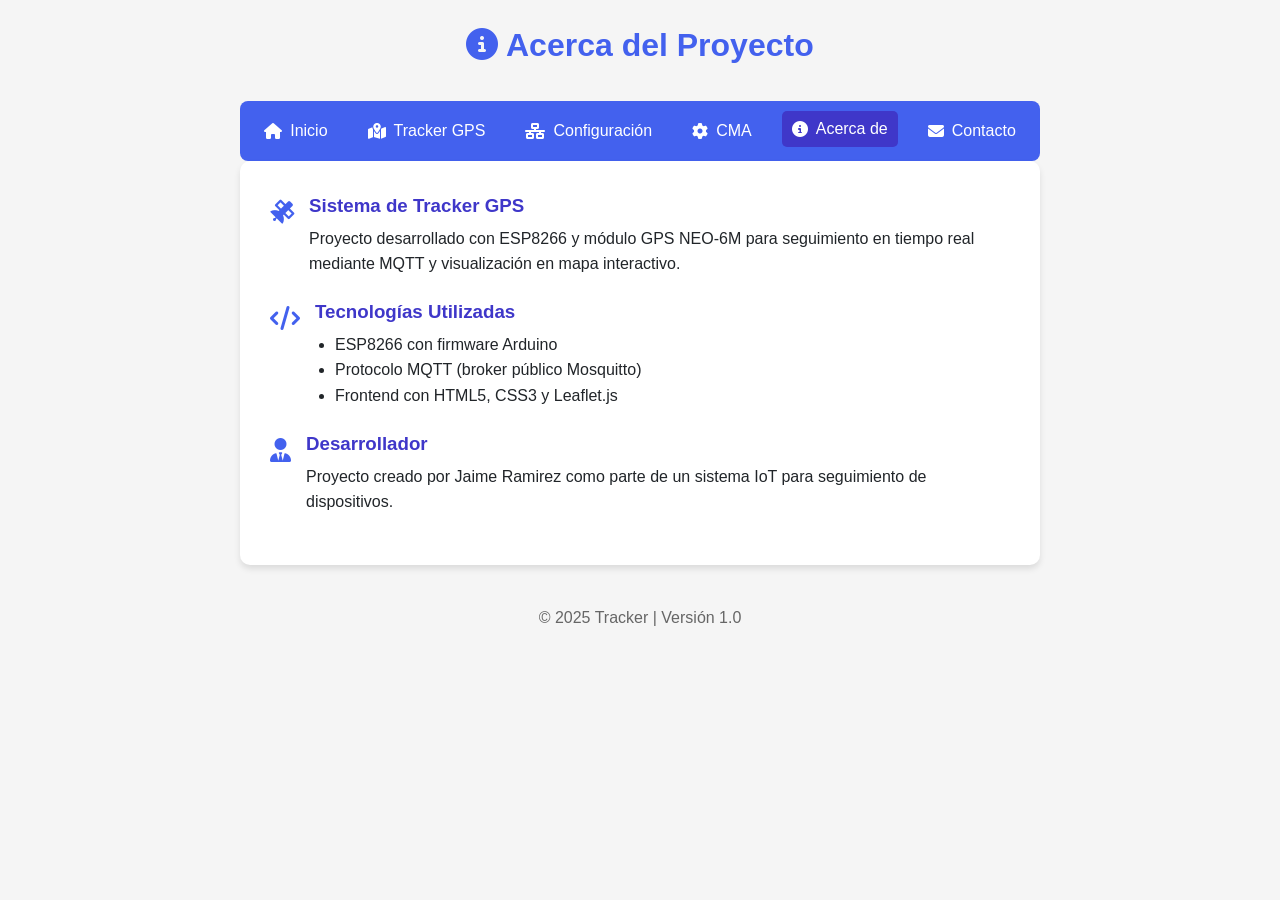
<file: about.html>
<!DOCTYPE html>
<html lang="es">
<head>
    <meta charset="UTF-8">
    <meta name="viewport" content="width=device-width, initial-scale=1.0">
    <title>Acerca de - Tracker </title>
    <!-- Mismos estilos que en index.html -->
    <link rel="stylesheet" href="https://cdnjs.cloudflare.com/ajax/libs/font-awesome/6.4.0/css/all.min.css">
    <style>
        :root {
            --primary: #4361ee;
            --secondary: #3f37c9;
            --light: #f8f9fa;
            --dark: #212529;
        }
        
        * {
            margin: 0;
            padding: 0;
            box-sizing: border-box;
            font-family: 'Segoe UI', Tahoma, Geneva, Verdana, sans-serif;
        }
        
        body {
            background-color: #f5f5f5;
            color: var(--dark);
            line-height: 1.6;
            padding: 20px;
        }
        
         .container {
            max-width: 800px;
            margin: 0 auto;
        }
        
        header {
            text-align: center;
            margin-bottom: 30px;
        }
        
        h1 {
            color: var(--primary);
            margin-bottom: 15px;
        }
        
        nav {
            background: var(--primary);
            padding: 12px;
            border-radius: 8px;
            display: flex;
            flex-wrap: wrap;
            justify-content: center;
            gap: 10px 20px;
        }
        
        nav a {
            color: white;
            text-decoration: none;
            font-weight: 500;
            display: flex;
            align-items: center;
            gap: 8px;
            padding: 5px 10px;
            border-radius: 5px;
            transition: background 0.3s;
        }
        
        nav a:hover, nav a.active {
            background: var(--secondary);
            transform: translateY(-2px);
        }        
        
        nav a i {
            font-size: 1rem;
        }
        
        .about-card {
            background: white;
            border-radius: 10px;
            padding: 30px;
            box-shadow: 0 4px 6px rgba(0,0,0,0.1);
        }
        
        .feature {
            display: flex;
            align-items: flex-start;
            margin-bottom: 20px;
        }
        
        .feature-icon {
            font-size: 24px;
            color: var(--primary);
            margin-right: 15px;
            margin-top: 3px;
        }
        
        .feature-text h3 {
            color: var(--secondary);
            margin-bottom: 5px;
        }
        
        footer {
            text-align: center;
            margin-top: 40px;
            color: #666;
        }
        
        @media (max-width: 600px) {
            nav a {
                display: block;
                margin: 10px 0;
                text-align: center;
            }
            
            .about-card {
                padding: 20px;
            }
        }
    </style>
</head>
<body>
    <div class="container">
        <header>
            <h1><i class="fas fa-info-circle"></i> Acerca del Proyecto</h1>
        </header>
        
        <nav>
            <a href="main.html"><i class="fas fa-home"></i> Inicio</a>
            <a href="gps.html"><i class="fas fa-map-marked-alt"></i> Tracker GPS</a>
            <a href="config.html"><i class="fas fa-network-wired"></i> Configuración</a>
            <a href="control.html"><i class="fas fa-cog"></i> CMA</a>
            <a href="about.html" class="active"><i class="fas fa-info-circle"></i> Acerca de</a>
            <a href="contact.html"><i class="fas fa-envelope"></i> Contacto</a>
        </nav>
        
        <div class="about-card">
            <div class="feature">
                <div class="feature-icon">
                    <i class="fas fa-satellite"></i>
                </div>
                <div class="feature-text">
                    <h3>Sistema de Tracker GPS</h3>
                    <p>Proyecto desarrollado con ESP8266 y módulo GPS NEO-6M para seguimiento en tiempo real mediante MQTT y visualización en mapa interactivo.</p>
                </div>
            </div>
            
            <div class="feature">
                <div class="feature-icon">
                    <i class="fas fa-code"></i>
                </div>
                <div class="feature-text">
                    <h3>Tecnologías Utilizadas</h3>
                    <ul style="margin-left: 20px;">
                        <li>ESP8266 con firmware Arduino</li>
                        <li>Protocolo MQTT (broker público Mosquitto)</li>
                        <li>Frontend con HTML5, CSS3 y Leaflet.js</li>
                    </ul>
                </div>
            </div>
            
            <div class="feature">
                <div class="feature-icon">
                    <i class="fas fa-user-tie"></i>
                </div>
                <div class="feature-text">
                    <h3>Desarrollador</h3>
                    <p>Proyecto creado por Jaime Ramirez como parte de un sistema IoT para seguimiento de dispositivos.</p>
                </div>
            </div>
        </div>
        
        <footer>
            <p>© 2025 Tracker | Versión 1.0</p>
        </footer>
    </div>
</body>
</html>
</file>
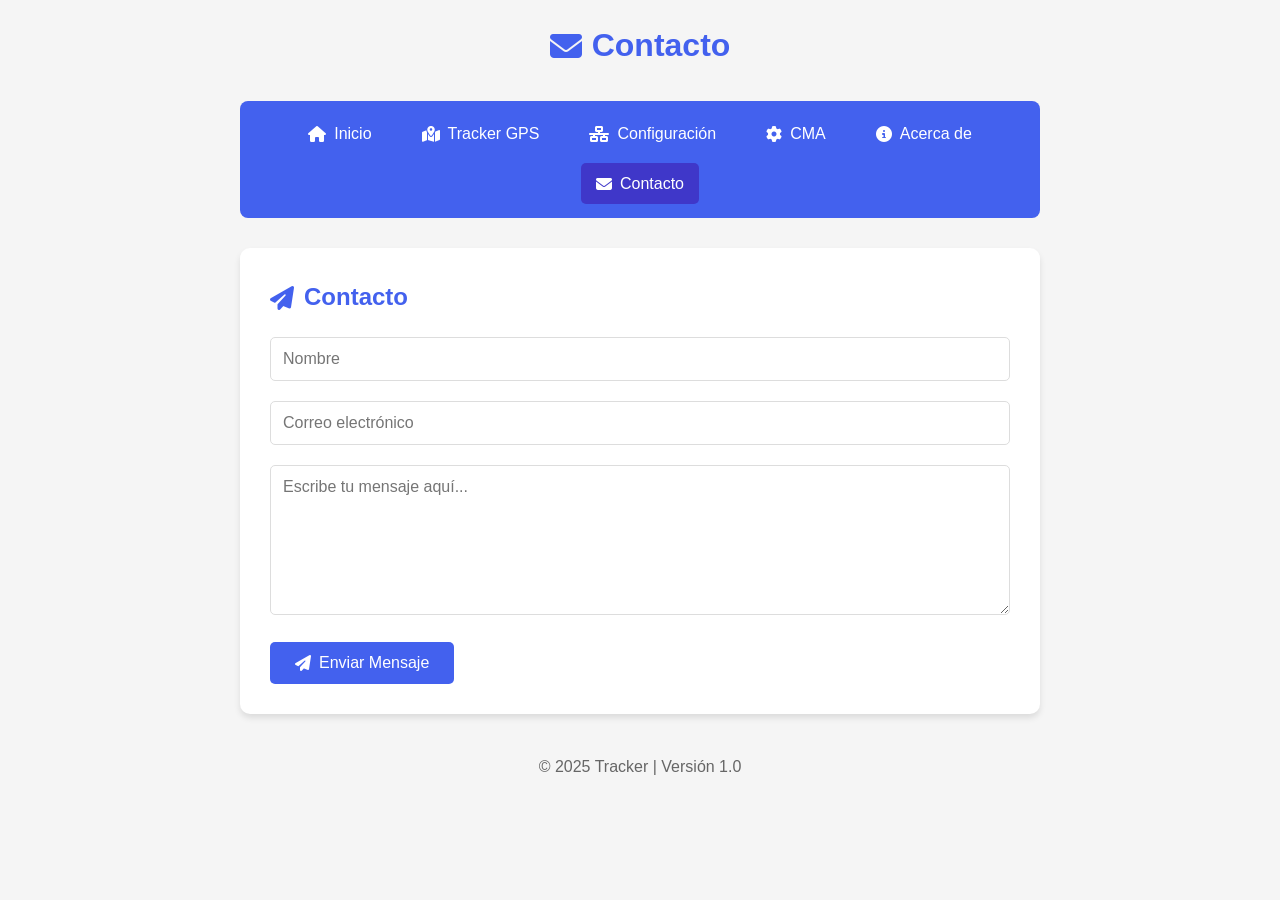
<file: contact.html>
<!DOCTYPE html>
<html lang="es">
<head>
    <meta charset="UTF-8">
    <meta name="viewport" content="width=device-width, initial-scale=1.0">
    <title>Contacto - Tracker</title>
    <link rel="stylesheet" href="https://cdnjs.cloudflare.com/ajax/libs/font-awesome/6.4.0/css/all.min.css">
    <style>
        :root {
            --primary: #4361ee;
            --secondary: #3f37c9;
            --light: #f8f9fa;
            --dark: #212529;
        }
        
        * {
            margin: 0;
            padding: 0;
            box-sizing: border-box;
            font-family: 'Segoe UI', Tahoma, Geneva, Verdana, sans-serif;
        }
        
        body {
            background-color: #f5f5f5;
            color: var(--dark);
            line-height: 1.6;
            padding: 20px;
        }
        
        .container {
            max-width: 800px;
            margin: 0 auto;
        }
        
        header {
            text-align: center;
            margin-bottom: 30px;
        }
        
        h1 {
            color: var(--primary);
            margin-bottom: 15px;
            display: flex;
            align-items: center;
            justify-content: center;
            gap: 10px;
        }
        
        nav {
            background: var(--primary);
            padding: 12px;
            border-radius: 8px;
            display: flex;
            flex-wrap: wrap;
            justify-content: center;
            gap: 10px 20px;
            margin-bottom: 30px;
        }
        
        nav a {
            color: white;
            text-decoration: none;
            font-weight: 500;
            display: flex;
            align-items: center;
            gap: 8px;
            padding: 8px 15px;
            border-radius: 5px;
            transition: all 0.3s;
        }
        
        nav a:hover, nav a.active {
            background: var(--secondary);
            transform: translateY(-2px);
        }
        
        nav a i {
            font-size: 1rem;
        }
        
        .about-card {
            background: white;
            border-radius: 10px;
            padding: 30px;
            box-shadow: 0 4px 6px rgba(0,0,0,0.1);
            margin-bottom: 30px;
        }
        
        .contact-form h2 {
            color: var(--primary);
            margin-bottom: 20px;
            display: flex;
            align-items: center;
            gap: 10px;
        }
        
        .form-group {
            margin-bottom: 20px;
        }
        
        .form-group input,
        .form-group textarea {
            width: 100%;
            padding: 12px;
            border: 1px solid #ddd;
            border-radius: 5px;
            font-size: 16px;
        }
        
        .form-group textarea {
            min-height: 150px;
            resize: vertical;
        }
        
        button[type="submit"] {
            background-color: var(--primary);
            color: white;
            border: none;
            padding: 12px 25px;
            border-radius: 5px;
            cursor: pointer;
            font-size: 16px;
            transition: background-color 0.3s;
            display: flex;
            align-items: center;
            gap: 8px;
        }
        
        button[type="submit"]:hover {
            background-color: var(--secondary);
        }
        
        footer {
            text-align: center;
            margin-top: 40px;
            color: #666;
        }
        
        @media (max-width: 600px) {
            nav a {
                padding: 8px 12px;
                font-size: 0.9rem;
            }
            
            .about-card {
                padding: 20px;
            }
            
            .form-group input,
            .form-group textarea {
                padding: 10px;
            }
        }
    </style>
</head>
<body>
    <div class="container">
        <header>
            <h1><i class="fas fa-envelope"></i> Contacto</h1>
        </header>
        
        <nav>
            <a href="main.html"><i class="fas fa-home"></i> Inicio</a>
            <a href="gps.html"><i class="fas fa-map-marked-alt"></i> Tracker GPS</a>
            <a href="config.html"><i class="fas fa-network-wired"></i> Configuración</a>
            <a href="control.html"><i class="fas fa-cog"></i> CMA</a>
            <a href="about.html"><i class="fas fa-info-circle"></i> Acerca de</a>
            <a href="contact.html" class="active"><i class="fas fa-envelope"></i> Contacto</a>
        </nav>
        
        <div class="about-card">
            <form class="contact-form" action="https://formsubmit.co/esp8266tg@gmail.com" method="POST">
                <input type="hidden" name="_captcha" value="false">
                <input type="hidden" name="_next" value="https://jfrp22.github.io/m-ltiples-rutas/gracias.html">
                
                <h2><i class="fas fa-paper-plane"></i> Contacto</h2>
                
                <div class="form-group">
                    <input type="text" name="name" placeholder="Nombre" required>
                </div>
                <div class="form-group">
                    <input type="email" name="email" placeholder="Correo electrónico" required>
                </div>
                <div class="form-group">
                    <textarea name="message" placeholder="Escribe tu mensaje aquí..." required></textarea>
                </div>
                <button type="submit">
                    <i class="fas fa-paper-plane"></i> Enviar Mensaje
                </button>
            </form>
        </div>
        
        <footer>
            <p>© 2025 Tracker | Versión 1.0</p>
        </footer>
    </div>
</body>
</html>
</file>
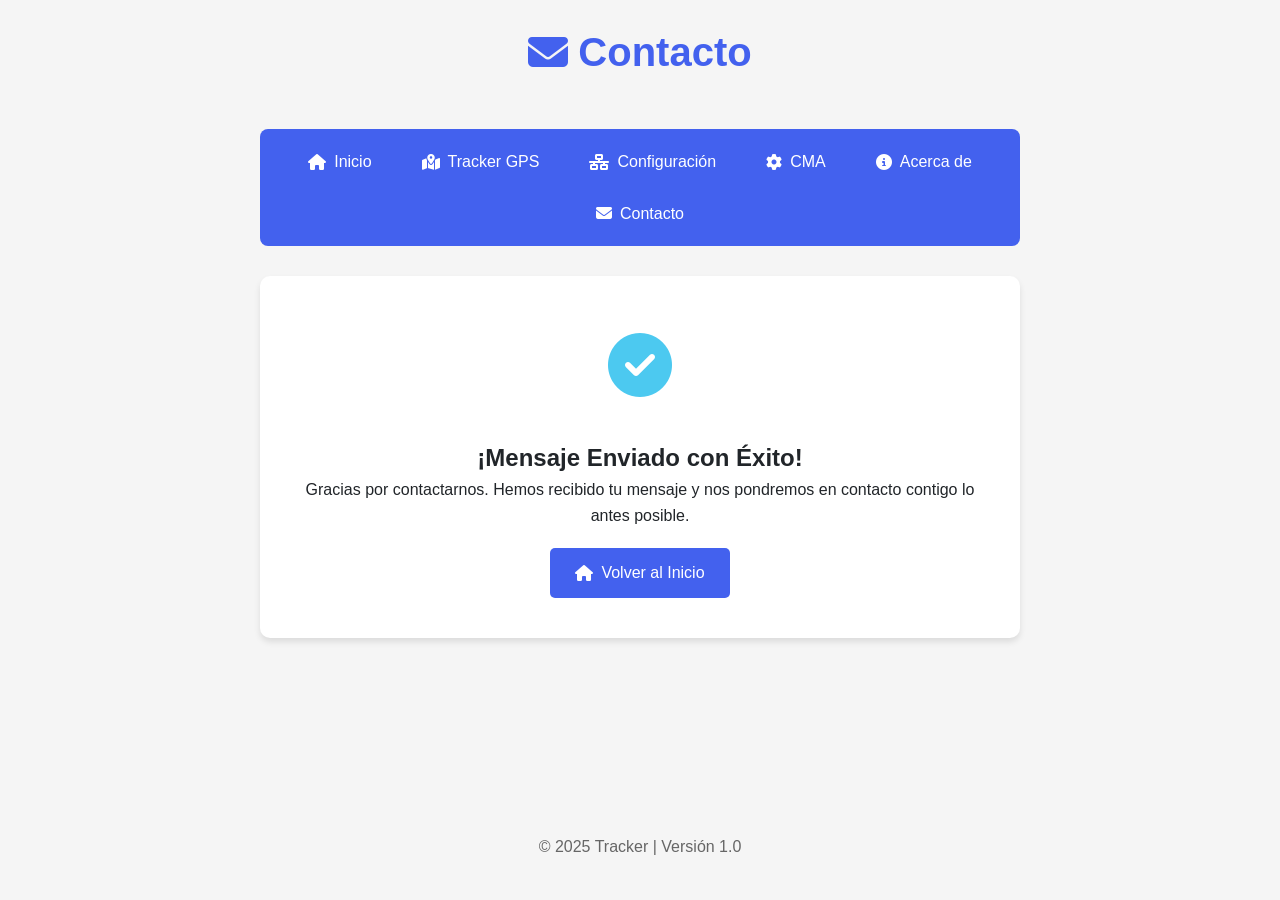
<file: gracias.html>
<!DOCTYPE html>
<html lang="es">
<head>
    <meta charset="UTF-8">
    <meta name="viewport" content="width=device-width, initial-scale=1.0">
    <title>Gracias por contactarnos - Tracker</title>
    <link rel="stylesheet" href="https://cdnjs.cloudflare.com/ajax/libs/font-awesome/6.4.0/css/all.min.css">
    <style>
        :root {
            --primary: #4361ee;
            --secondary: #3f37c9;
            --light: #f8f9fa;
            --dark: #212529;
            --success: #4cc9f0;
        }
        
        * {
            margin: 0;
            padding: 0;
            box-sizing: border-box;
            font-family: 'Segoe UI', Tahoma, Geneva, Verdana, sans-serif;
        }
        
        body {
            background-color: #f5f5f5;
            color: var(--dark);
            line-height: 1.6;
            min-height: 100vh;
            display: flex;
            flex-direction: column;
        }
        
        .container {
            width: 100%;
            max-width: 800px;
            margin: 0 auto;
            padding: 20px;
            flex: 1;
            display: flex;
            flex-direction: column;
            justify-content: center;
        }
        
        header {
            text-align: center;
            margin-bottom: 30px;
        }
        
        h1 {
            color: var(--primary);
            margin-bottom: 15px;
            display: flex;
            align-items: center;
            justify-content: center;
            gap: 10px;
            font-size: clamp(1.8rem, 4vw, 2.5rem);
        }
        
        nav {
            background: var(--primary);
            padding: 12px;
            border-radius: 8px;
            display: flex;
            flex-wrap: wrap;
            justify-content: center;
            gap: 10px 20px;
            margin-bottom: 30px;
        }
        
        nav a {
            color: white;
            text-decoration: none;
            font-weight: 500;
            display: flex;
            align-items: center;
            gap: 8px;
            padding: 8px 15px;
            border-radius: 5px;
            transition: all 0.3s;
        }
        
        nav a:hover {
            background: var(--secondary);
            transform: translateY(-2px);
        }
        
        .thanks-card {
            background: white;
            border-radius: 10px;
            padding: 40px 30px;
            box-shadow: 0 4px 6px rgba(0,0,0,0.1);
            text-align: center;
            margin-bottom: 30px;
        }
        
        .thanks-icon {
            font-size: 4rem;
            color: var(--success);
            margin-bottom: 20px;
            animation: bounce 1s infinite alternate;
        }
        
        .btn {
            background-color: var(--primary);
            color: white;
            border: none;
            padding: 12px 25px;
            border-radius: 5px;
            cursor: pointer;
            font-size: 16px;
            transition: background-color 0.3s;
            display: inline-flex;
            align-items: center;
            gap: 8px;
            text-decoration: none;
            margin-top: 20px;
        }
        
        .btn:hover {
            background-color: var(--secondary);
        }
        
        footer {
            text-align: center;
            padding: 20px;
            color: #666;
            margin-top: auto;
        }
        
        @keyframes bounce {
            from { transform: translateY(0); }
            to { transform: translateY(-10px); }
        }
        
        @media (max-width: 600px) {
            nav a {
                padding: 8px 12px;
                font-size: 0.9rem;
            }
            
            .thanks-card {
                padding: 30px 20px;
            }
            
            .thanks-icon {
                font-size: 3rem;
            }
        }
    </style>
</head>
<body>
    <div class="container">
        <header>
            <h1><i class="fas fa-envelope"></i> Contacto</h1>
        </header>
        
        <nav>
            <a href="main.html"><i class="fas fa-home"></i> Inicio</a>
            <a href="gps.html"><i class="fas fa-map-marked-alt"></i> Tracker GPS</a>
            <a href="config.html"><i class="fas fa-network-wired"></i> Configuración</a>
            <a href="control.html"><i class="fas fa-cog"></i> CMA</a>
            <a href="about.html"><i class="fas fa-info-circle"></i> Acerca de</a>
            <a href="contact.html"><i class="fas fa-envelope"></i> Contacto</a>
        </nav>
        
        <div class="thanks-card">
            <div class="thanks-icon">
                <i class="fas fa-check-circle"></i>
            </div>
            <h2>¡Mensaje Enviado con Éxito!</h2>
            <p>Gracias por contactarnos. Hemos recibido tu mensaje y nos pondremos en contacto contigo lo antes posible.</p>
            <a href="main.html" class="btn">
                <i class="fas fa-home"></i> Volver al Inicio
            </a>
        </div>
        
        <footer>
            <p>© 2025 Tracker | Versión 1.0</p>
        </footer>
    </div>
</body>
</html>
</file>
